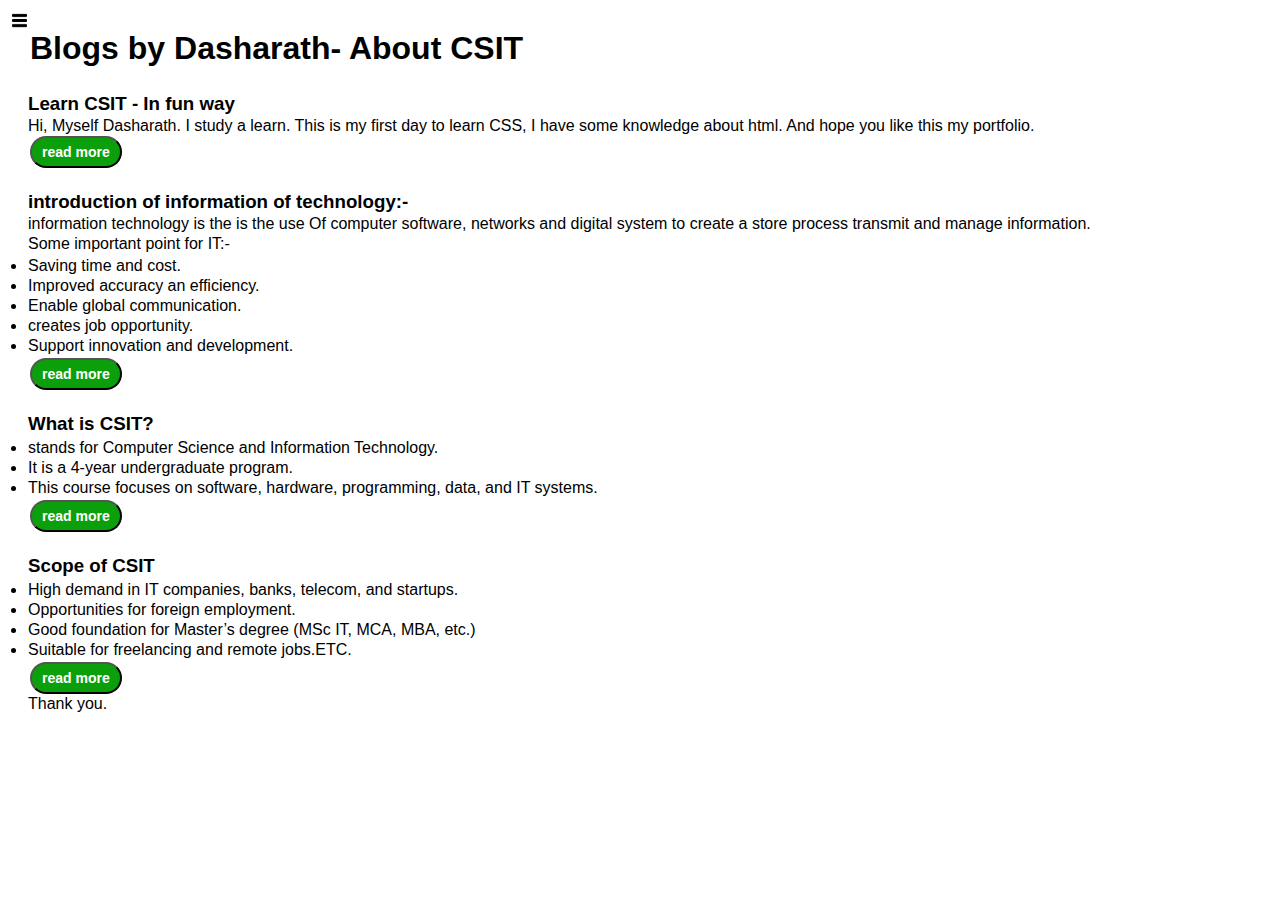
<file: Blog.html>
<!DOCTYPE html>
<html lang="en">
<head>
    <meta charset="UTF-8">
    <meta name="viewport" content="width=device-width, initial-scale=1.0">
    <title> D.G portfollio</title>
    <link rel="stylesheet" href="style.css">

</head>
<body>
    
 <div>
    <div class="container">
        <div class="sidebar sidebargo">
          
            <nav>
                 <ul>
                     <li><a href="/home.html">Home</a></li> </li>
                     <li><a href="/Intro.html">Intro</a></li>
                     <li><a href="/Services.html">Services</a></li>
                     <li><a href="/blog.html">Blog</a></li>
                </ul>
            </nav>
        </div>
        <div class="main">
          <div class="hamburger">
                <img class="ham" src="ham.png" alt="" width="15">
                <img class="cross" src="crossed.png" alt="" width="18">
            </div>
        <div class="blogcontainer">
            <h1>Blogs by Dasharath- About CSIT</h1>
          <div class="blogitem">
            <h3>Learn CSIT - In fun way</h3>
            <p>Hi, Myself Dasharath. I study a learn. This is my first day to learn CSS, I have some knowledge about html. And hope you like this my portfolio.</p>
            <button class="btn btn-sm">read more</button>
        </div>
          <div class="blogitem">
            <h3>introduction of information of technology:-</h3>

            <p>information technology is the is the use Of computer software, networks and digital system to create a store process transmit and manage information. </p>  
            <p>Some important point for IT:-</p>

            <p>
              <li> Saving time and cost.
              <li>Improved accuracy an efficiency.</li> 
              <li>Enable global communication.</li>
              <li>creates job opportunity.</li> 
              <li>Support innovation and development.</li>
            </p>
          <button class="btn btn-sm">read more</button>  
        </div>
          <div class="blogitem">
            <h3> What is CSIT?</h3>
            <p>
              <li>stands for Computer Science and Information Technology.</li>
            <li>It is a 4-year undergraduate program.</li>
            <li>This course focuses on software, hardware, programming, data, and IT systems.</li>
          </p>
          <button class="btn btn-sm">read more</button>
        </div>
          <div class="blogitem">
            <h3>Scope of CSIT</h3>
            <p>
              <li>High demand in IT companies, banks, telecom, and startups.</li>
              <li>Opportunities for foreign employment.</li>
              <li>Good foundation for Master’s degree (MSc IT, MCA, MBA, etc.)</li>
              <li>Suitable for freelancing and remote jobs.ETC.</li>
            </p>
            <button class="btn btn-sm">read more</button>
            <p>Thank you.</p>
        </div>
            
        </div>            
        </div>
 </div>
 <script src="script.js"></script>
</body>
</html>
</file>
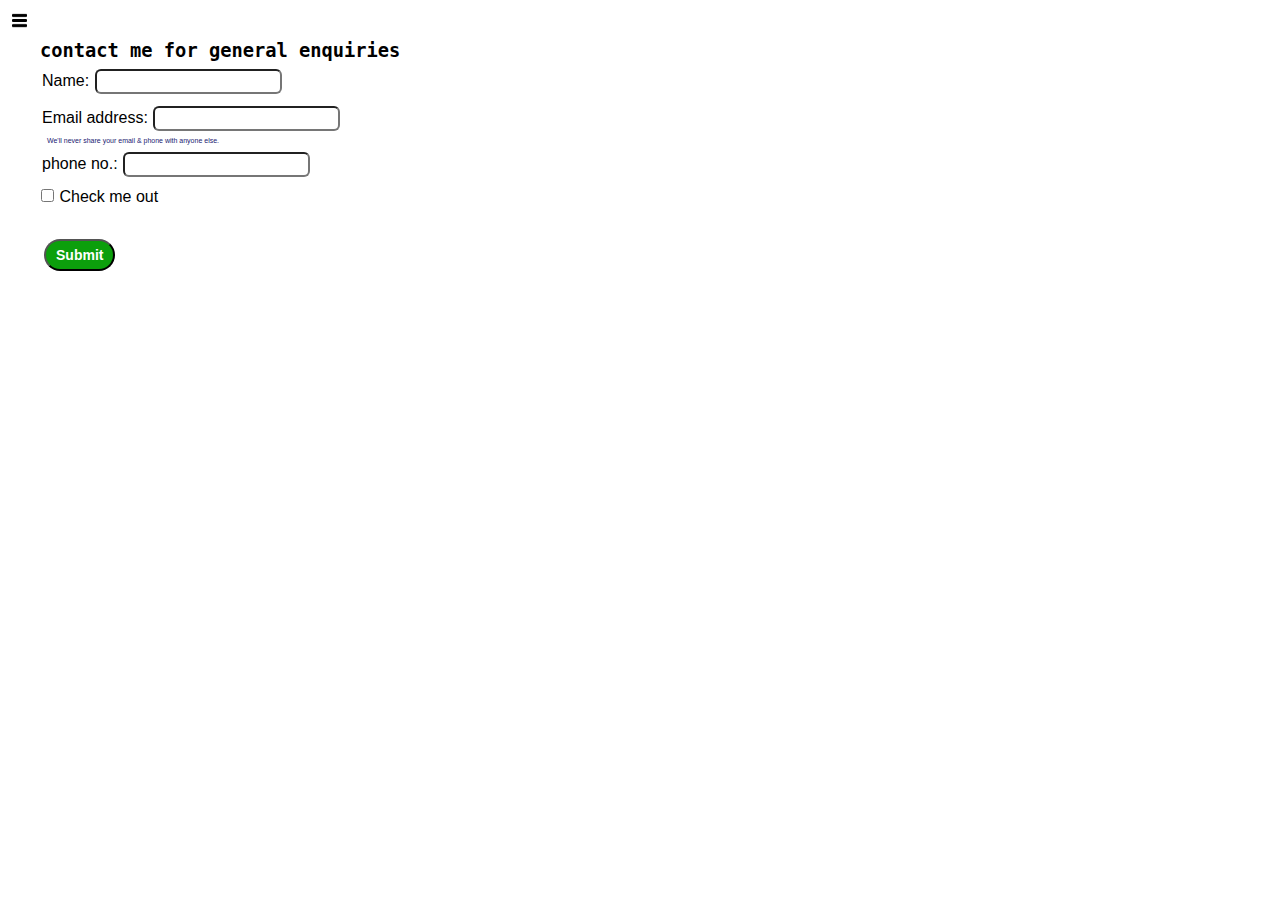
<file: contact.html>
<!DOCTYPE html>
<html lang="en">
<head>
    <meta charset="UTF-8">
    <meta name="viewport" content="width=device-width, initial-scale=1.0">
    <title> D.G portfollio</title>
    <link rel="stylesheet" href="style.css">

</head>
<body>
    
 <div>
    <div class="container">
        <div class="sidebar sidebargo">
          
            <nav>
                 <ul>
                     <li><a href="/home.html">Home</a></li> </li>
                     <li><a href="/Intro.html">Intro</a></li>
                     <li><a href="Services.html">Services</a></li>
                     <li><a href="/blog.html">Blog</a></li>
                </ul>
            </nav>
        </div>
        <div class="main">
          <div class="hamburger">
                <img class="ham" src="ham.png" alt="" width="15">
                <img class="cross" src="crossed.png" alt="" width="18">
            </div>
            <div class="contactform">
                <h3>contact me for general enquiries</h3>
                <form>
    <div class="mb-3">
    <label for="clientname" class="form-label">Name:</label>
    <input type="name" class="form-control" id="clientname">
  </div>
  <div class="mb-3">
    <label for="clientemail" class="form-label">Email address:</label>
    <input type="email" class="form-control" id="clientemail" aria-describedby="emailHelp">
    <div id="emailHelp" class="form-text">We'll never share your email & phone with anyone else.</div>
  </div>
  <div class="mb-3">
    <label for="clientphone" class="form-label"  placeholder=number>phone no.:</label>
    <input type="phone" class="form-control" id="clientphone">
  </div>
  <div class="mb-3 form-check">
    <input type="checkbox" class="form-check-input" id="check it">
    <label class="form-check-label" for="check it">Check me out</label>
  </div>
  <div class="button">
  <button type="submit" class="btn btn-sm">Submit</button>
</form>
            </div>
        </div>            
        </div>
 </div>
 <script src="script.js"></script>
</body>
</html>
</file>
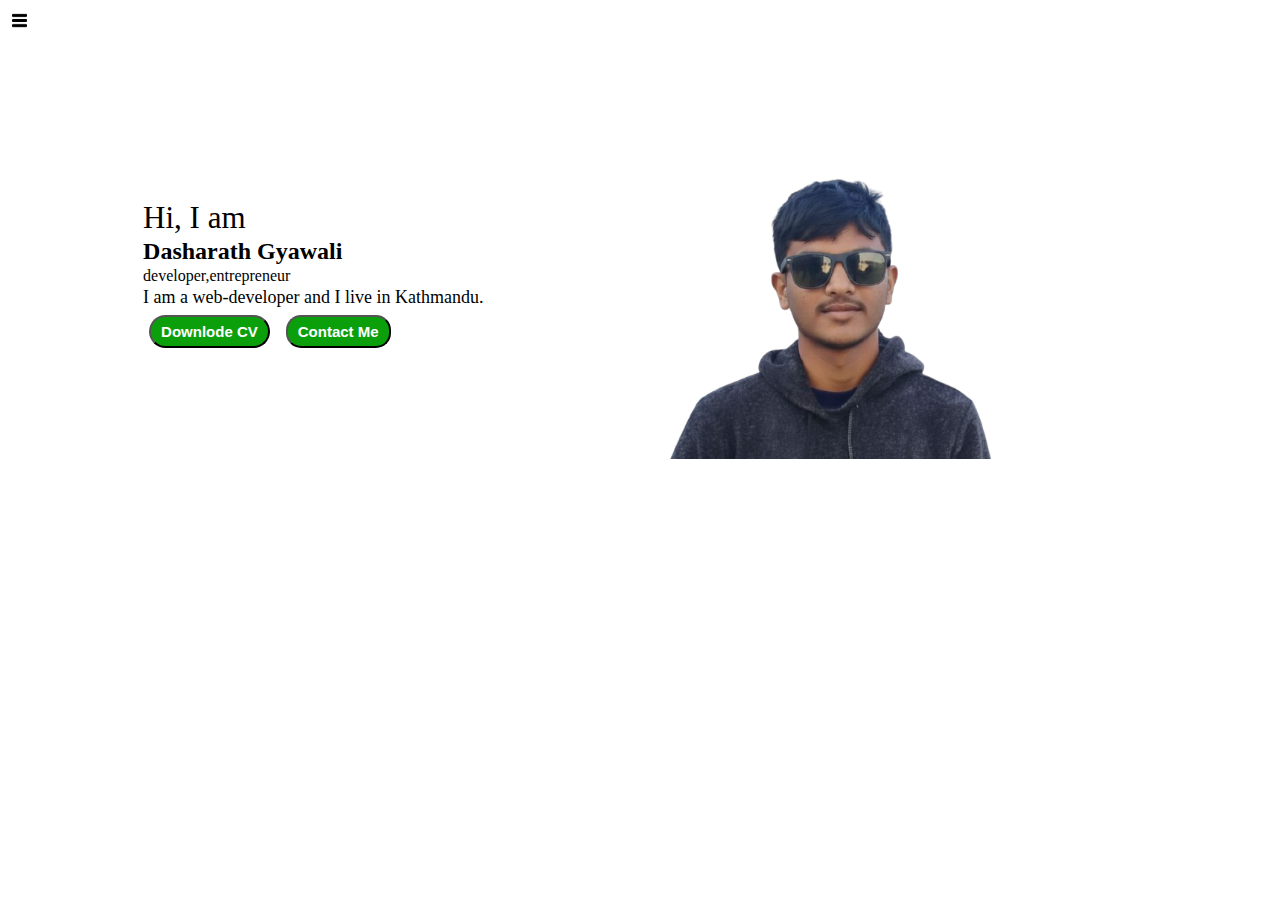
<file: home.html>
<!DOCTYPE html>
<html lang="en">
<head>
    <meta charset="UTF-8">
    <meta name="viewport" content="width=device-width, initial-scale=1.0">
    <title> D.G portfollio</title>
    <link rel="stylesheet" href="style.css">

</head>
<body>
    
 <div>
    <div class="container">
        <div class="sidebar sidebargo">
            <nav>
                 <ul>
                     <li><a href="/home.html">Home</a></li> </li>
                     <li><a href="/Intro.html">Intro</a></li>
                     <li><a href="/Services.html">Services</a></li>
                     <li><a href="/blog.html">Blog</a></li>
                </ul>
            </nav>
        </div>
        <div class="main">
            <div class="hamburger">
                <img class="ham" src="ham.png" alt="" width="15">
                <img class="cross" src="crossed.png" alt="" width="18">
            </div>
        <div class="infocontainer">
           <div class="devinfo">
            <div class="hello"> Hi, I am</div>
            <div class="name">Dasharath Gyawali</div>
            <div class="about">developer,entrepreneur</div>
            <div class="moreabout">I am a web-developer and I live in Kathmandu.</div>

            <div class="botton"></a>
                <a href="/CV.txt">
                    <button class="btn" style="
                    border-radius: 21px;
                    background-color: rgb(12, 159, 12);
                    color: white;
                    font-weight: bold;
                    cursor: pointer;
                    margin: 5px;">
                Downlode CV</button></a>
                <a href="/contact.html">
                <button class="btn" style="  
                  border-radius: 15px;
                  background-color: rgb(12, 159, 12);
                  color: white;
                  font-weight: bold;
                  cursor: pointer;
                  margin: 5px; ">Contact Me</button></a>
                </div>
           </div>
            <div class="devpic"> 
                
                
                <div><img src="dasarathg.png" alt="D.G" ></div>
         </div>
        </div>            
        </div>
 </div>
<script src="script.js"></script>
</body>
</html>
</file>
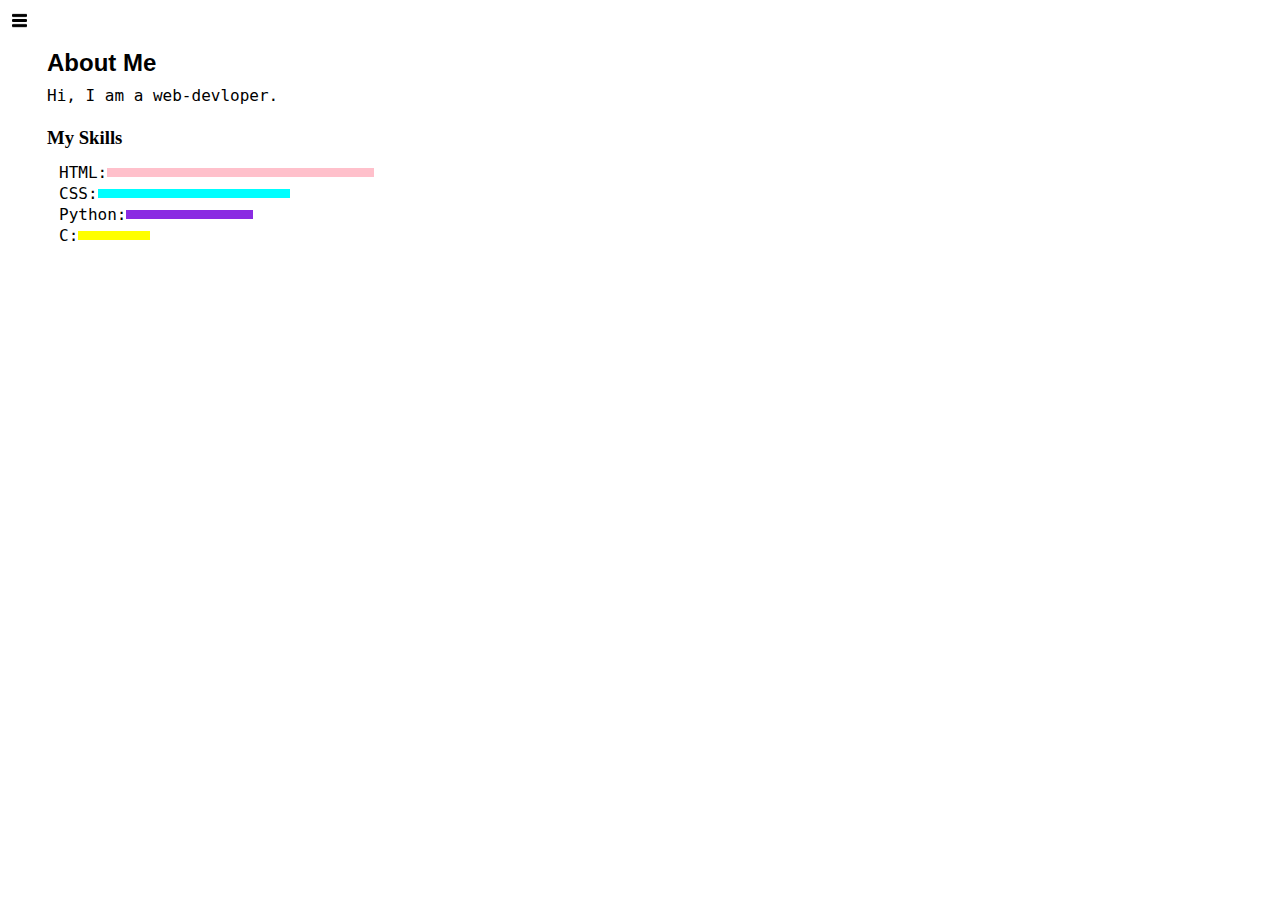
<file: Intro.html>
<!DOCTYPE html>
<html lang="en">
<head>
    <meta charset="UTF-8">
    <meta name="viewport" content="width=device-width, initial-scale=1.0">
    <title> D.G portfollio</title>
    <link rel="stylesheet" href="style.css">

</head>
<body>
    
 <div>
    <div class="container">
        <div class="sidebar sidebargo">
          
            <nav>
                 <ul>
                     <li><a href="/home.html">Home</a></li> </li>
                     <li><a href="/Intro.html">Intro</a></li>
                     <li><a href="/Services.html">Services</a></li>
                     <li><a href="/blog.html">Blog</a></li>
                </ul>
            </nav>
        </div>
        <div class="main">
            <div class="hamburger">
                <img class="ham" src="ham.png" alt="" width="15">
                <img class="cross" src="crossed.png" alt="" width="18">
            </div>
            <div class="intro">
                <h2>About Me</h2>
                <p>Hi, I am a web-devloper.</p>
                <h3>My Skills</h3>
                <div class="skillcontainer">
                    <div class="skillitems">HTML: <div class="skill ninety"></div></div>
                    <div class="skillitems"> CSS: <div class="skill sixty"></div></div>
                    <div class="skillitems"> Python: <div class="skill fifty"></div></div>
                    <div class="skillitems"> C: <div class="skill t5"></div></div>
                </div>

            </div>           
        </div>
    </div>
</div>
<script src="script.js"></script>
</body>
</html>
</file>
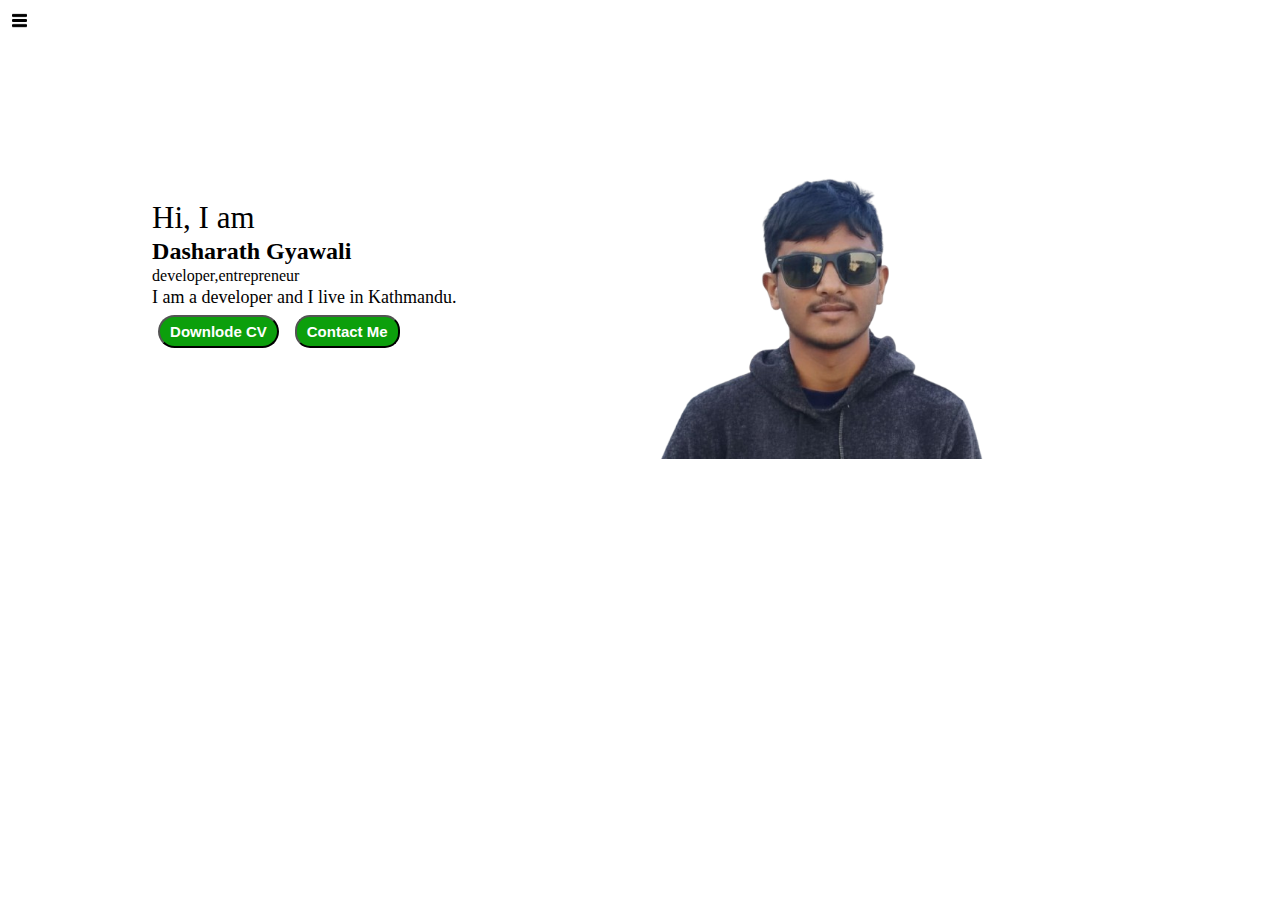
<file: portfolio.html>
<!DOCTYPE html>
<html lang="en">
<head>
    <meta charset="UTF-8">
    <meta name="viewport" content="width=device-width, initial-scale=1.0">
    <title> D.G portfollio</title>
    <link rel="stylesheet" href="style.css">

</head>
<body>
    
 <div>
    <div class="container">
        <div class="sidebar sidebargo">
          
            <nav>
                 <ul>
                     <li><a href="/home.html">Home</a></li> </li>
                     <li><a href="/Intro.html">Intro</a></li>
                     <li><a href="/Services.html">Services</a></li>
                     <li><a href="/blog.html">Blog</a></li>
                </ul>
            </nav>
        </div>
        <div class="main">
            <div class="hamburger">
                <img class="ham" src="ham.png" alt="" width="15">
                <img class="cross" src="crossed.png" alt="" width="18">
            </div>
        <div class="infocontainer">
           <div class="devinfo">
            <div class="hello"> Hi, I am</div>
            <div class="name">Dasharath Gyawali</div>
            <div class="about">developer,entrepreneur</div>
            <div class="moreabout">I am a developer and I live in Kathmandu.</div>

            <div class="botton"></a>
                <a href="/CV.txt">
                    <button class="btn" style="
                    border-radius: 21px;
                    background-color: rgb(12, 159, 12);
                    color: white;
                    font-weight: bold;
                    cursor: pointer;
                    margin: 5px;">
                Downlode CV</button></a>
                <a href="/contact.html">
                <button class="btn" style=" 
                  border-radius: 15px;
                  background-color: rgb(12, 159, 12);
                  color: white;
                  font-weight: bold;
                  cursor: pointer;
                  margin: 5px; ">Contact Me</button></a>
                </div>
           </div>
            <div class="devpic"> 
                
                
                <div><img src="dasarathg.png" alt="D.G" ></div>
         </div>
        </div>            
        </div>
 </div>
<script src="script.js"></script>
</body>
</html>
</file>
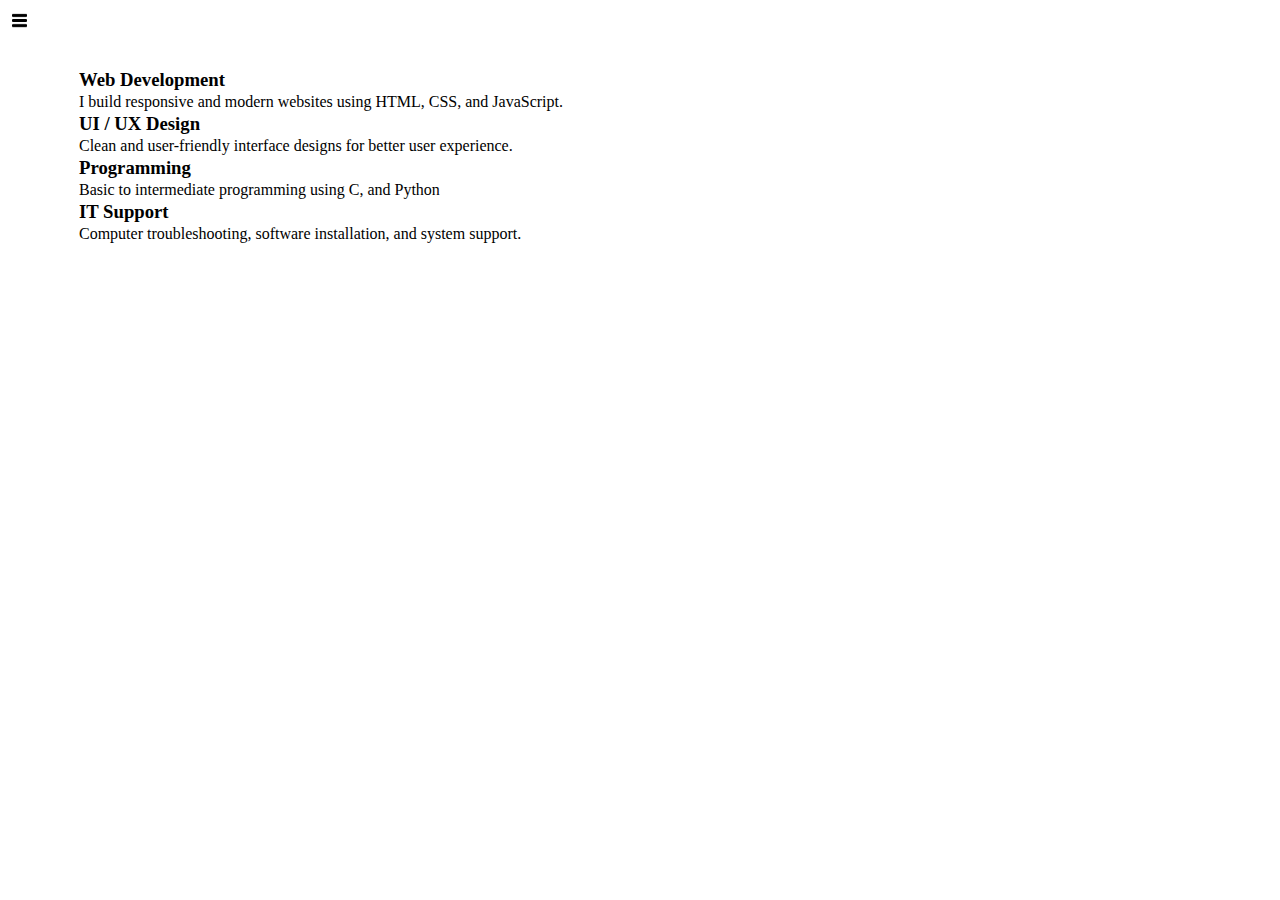
<file: Services.html>
<!DOCTYPE html>
<html lang="en">
<head>
    <meta charset="UTF-8">
    <meta name="viewport" content="width=device-width, initial-scale=1.0">
    <title> D.G portfollio</title>
    <link rel="stylesheet" href="style.css">

</head>
<body>
    
 <div>
    <div class="container">
        <div class="sidebar sidebargo">
          
            <nav>
                 <ul>
                     <li><a href="/home.html">Home</a></li>
                     <li><a href="/Intro.html">Intro</a></li>
                     <li><a href="/Services.html">Services</a></li>
                     <li><a href="/blog.html">Blog</a></li>
                </ul>
            </nav>
        </div>
        <div class="main">
            <div class="hamburger">
                <img class="ham" src="ham.png" alt="" width="15">
                <img class="cross" src="crossed.png" alt="" width="18">
            </div>
            <div class="service-card">
                <h3>Web Development</h3>
                <p>I build responsive and modern websites using HTML, CSS, and JavaScript.</p>
                <h3>UI / UX Design</h3>
                <p>Clean and user-friendly interface designs for better user experience.</p>
                <h3>Programming</h3>
                <p>Basic to intermediate programming using C, and Python</p>
                <h3>IT Support</h3>
                <p>Computer troubleshooting, software installation, and system support.</p>
            </div>
        </div>
    </div>            
</div>
</div>
<script src="script.js"></script>
</body>
</html>
</file>
<file: style.css>
@import url('https://fonts.googleapis.com/css2?family=Tagesschrift&display=swap');
element.style{
    padding: 100px;
}
*{
    margin: 0;
    padding: 1px;
}
.sidebar {
    background-color:rgba(231, 160, 160, 0.405);
    padding: 3px;
    font-family: 'fira sans' , sans-serif;
    height: 100vh;
    transition: transform 0.3s ease-in;
    transition: transform 0.3s ease-out;

}
.sidebar nav{
    padding: 20px;
}

.sidebar nav li {
    list-style-type: none;
    font-size: 22px;
    padding: 16px 0;
}

.sidebar nav li a  {
    text-decoration: none;
      color: rgb(15, 3, 3);
}
.main {    /* background-color: rgb(220, 220, 57); */ 
        width: 90vw;
}
.container {
    display:flex;
}

.missing {
    padding: 40px;
    padding-top: 0px;
}

.infocontainer{
/* background-color: rgb(233, 10, 215); */
    height: 40vh;
    width: 80vw;
    margin: 90px auto;
    display: flex;
    justify-content: space-around;
}
.devinfo{
    display: flex;
    justify-content: center;
    flex-direction: column;
}
.hello{
font-size: 31px;
}
.name{
    font-size: 24px;
    font-weight: bold;
}
.about {
}
.moreabout{
    font-size: 18px;
}
.button {
    margin-top:30px ;
}
.btn{
    padding: 9px 15px;
    border-radius: 21px;
    background-color: rgb(12, 159, 12);
    color: white;
    font-weight: bold;
    cursor: pointer;
}
.btn:hover{
    background-color: rgb(20, 92, 155);
    color: rgb(90, 171, 90);
}
.btn {
    font-size: 15px;
    padding: 6px 10px;
    background-color: rgb(12, 159, 12);
    color: white;
    font-weight: bold;
    margin: 0 3px;
    cursor: pointer;
}
.btn-sm{
    font-size: 14px;
}
.devpic img{
    height: 40vh;
}
.contactform {
    padding-top: 100px;
    padding:34px;
    font-family: 'fira sans',sans-serif;
}
.contactform  h3 {
    font-family: 'source code pro', monospace;
    text-align: start;
}
.contactform form div input{
    width: auto;
        border-radius: 6px;
        margin: 5px 0;
        padding: 3px;
}
div#emailHelp.form-text {
    font-size: 7px;
    color: midnightblue;
    margin: 0 5px; 
}
div.blogitem{
    margin: 20px;
    font-family: 'fira sans',sans-serif;

}

.blogcontainer h1{
    margin: 23px;
    font-family: 'fira sans',sans-serif;

}

.intro{
    margin-top: 30px;
    margin-left: 40px;
}
.intro h2{
    font-family: 'fira sans',sans-serif;
    margin-top: 12px;
    margin-bottom: 7px;

}
.intro p{
    font-family: 'source code pro', monospace;
}
.intro h3{
    margin-top: 20px;
}
.skillcontainer{
    padding: 12px;
}
.skillitems {
    display: flex;
    align-items: center;
    font-family: 'source code pro', monospace;
    font-weight: 100;

}
.skill{
    width: 265px;
    height: 7px;
    background-color: aqua;
}
.ninety {
    width: 265px;
    background-color: pink;
}
.sixty{
    width: 190px;
}
.fifty{
    width: 125px;
    background-color: blueviolet;
}
.t5{
    width: 70px;
    background-color: yellow;
}
  .sidebargo{
    transform: translate(-306px, 0px);
    position: absolute;
  }
.hamburger{
    position: absolute;
     cursor: pointer;
     top: 10px;
     left: 10px;
}
.ham{
    margin-top: 1px;
}


@media (max-width:700px) {
  *{
    background-color: rgb(181, 215, 133);
  }
  /* .sidebar{
    transform: translate(-306px, 0px);
    position: absolute;
  } */
}

.cross{
    margin-left: 106px;
    margin-top: -3px;
}

.services{
    margin-left: -200px;
    margin-top: -100px;
}
.service-card{
    padding: 23px;
    margin-left: 50px;
    margin-top: 40px;
}
</file>
